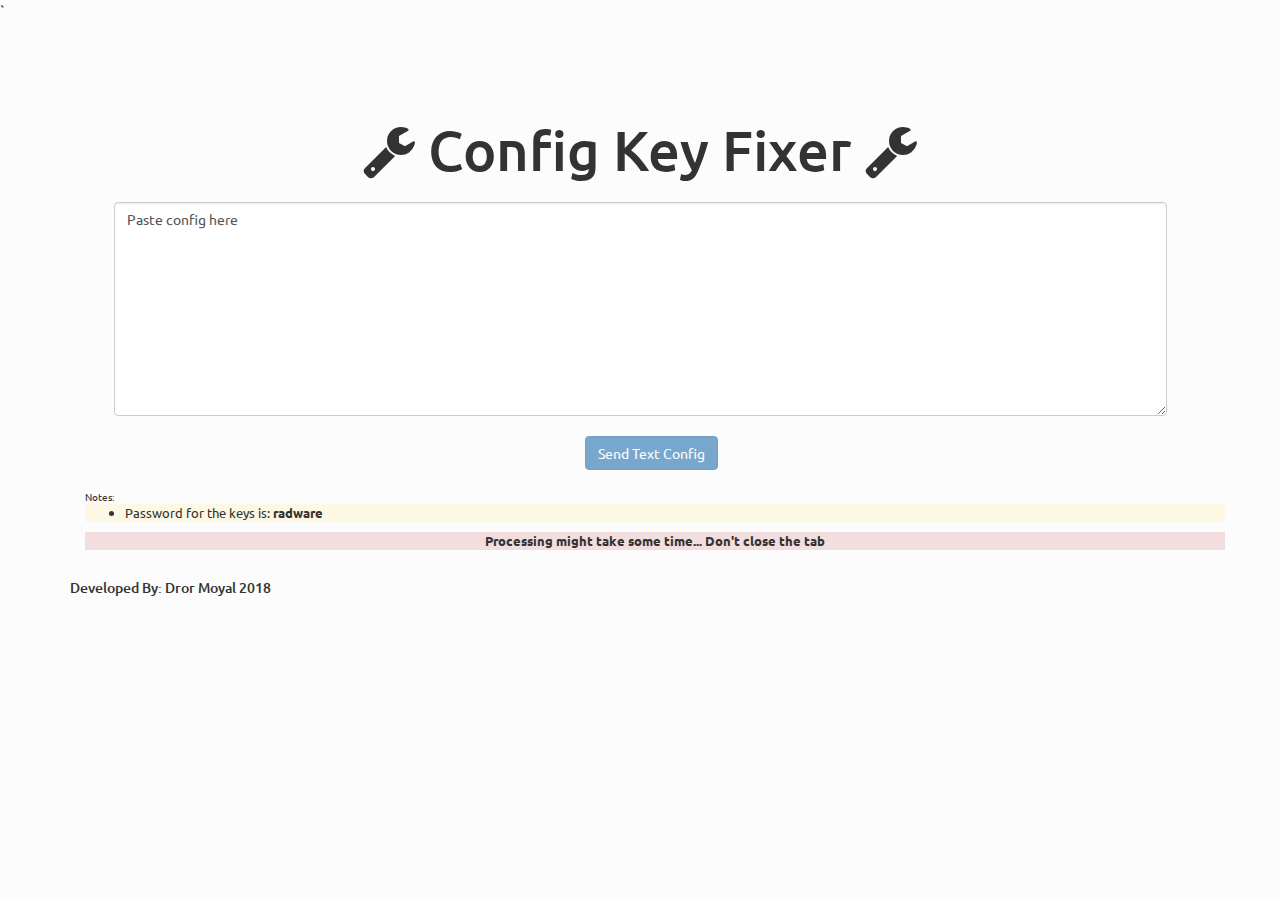
<file: templates/index.html>
<!DOCTYPE html>
<html>
<head>
    <script
            src="https://code.jquery.com/jquery-3.1.1.min.js"
            integrity="sha256-hVVnYaiADRTO2PzUGmuLJr8BLUSjGIZsDYGmIJLv2b8="
            crossorigin="anonymous"></script>
    <link rel="shortcut icon" type="image/x-icon" href="/static/favicon.ico"/>
    `
    <link rel="stylesheet" type="text/css" href="https://maxcdn.bootstrapcdn.com/bootstrap/3.3.6/css/bootstrap.min.css">
    <link rel="stylesheet" href="https://maxcdn.bootstrapcdn.com/font-awesome/4.6.3/css/font-awesome.min.css">
    <link href='https://fonts.googleapis.com/css?family=Ubuntu:400,700' rel='stylesheet' type='text/css'>

    <title>Config Key Fixer</title>
</head>
<body style="font-family: Ubuntu; background-color: #FCFCFC;">
<div class="container">
    <h1 id="header" style="text-align: center; font-size: 4em; margin-top:100px;"><i class="fa fa-wrench"
                                                                                     aria-hidden="true"></i> Config Key
        Fixer <i class="fa fa-wrench" aria-hidden="true"></i></h1>
    <div style="text-align: center; margin:20px;">
        <form class="form-inline" id="uploadText" action="/text_config" method="post" target="_blank">
            <div class="form-group">
                <textarea class="form-control" rows="10" cols="120" id="config" name="textConfig"
                          onclick='firstClick=false; $(this).val("")'>Paste config here</textarea>
                <div style="margin-top: 20px;">
                    <!--<label class="checkbox-inline"><input type="checkbox" id="returnType" value="true" name="tgz">Return config as tgz</label>-->
                    <div style="display: inline-block; width: 20px;"></div>
                    <input class="btn btn-primary btn-md" type="submit" value="Send Text Config" name="submitTextConf"
                           disabled="disabled" id="sendConfig">
                </div>
            </div>
        </form>
    </div>


    <!--<div style="text-align: center; margin:20px;">-->
    <!--<form class="form-inline" id="uploadForm" enctype="multipart/form-data" action="/file_config" method="post" target="_blank">-->
    <!--<div class="form-group">-->
    <!--<label class="control-label">Or Upload archived config:</label>-->
    <!--<input class="form-control" type="file" name="file" id="configFile" accept=".tgz"/>-->
    <!--<input class="btn btn-primary btn-md" type="submit" value="Upload Config" name="submit"  disabled="disabled" id="uploadConfig" style="transition: all .7s ease-in-out;">-->
    <!--</div>-->
    <!--</form>-->
    <!--</div>-->

    <div class="container" style="font-size: 0.7em">
        Notes:
        <ul class="bg-warning">
            <li style="font-size: 1.3em;">Password for the keys is: <strong>radware</strong></li>
            <!--<li style="font-size: 1.3em;">When uploading config use the .tgz file</li>-->
            <!--<li style="font-size: 1.3em;"><strong>TechData files are also accepted and will be returned as config tgz file</strong></li>-->
        </ul>
        <p class="bg-danger" style="text-align: center; font-weight: bold; font-size: 1.3em;">Processing might take
            some time... Don't close the tab</p>
    </div>

    <div id="footer" style="margin-top:20px;">
        <h5>Developed By: Dror Moyal 2018</h5>
    </div>
</div>

<script type="text/javascript">
    //    	var inputFile = document.getElementById('configFile');
    var inputText = document.getElementById('config');

    //    	inputFile.onchange = function(e) {
    //    		if (inputFile.value !== null && inputFile.value !== ""){
    //    			document.getElementById('uploadConfig').removeAttribute("disabled");
    //    		}else{
    //    			document.getElementById('uploadConfig').setAttribute("disabled","disabled");
    //    		}
    //    	};

    inputText.onkeyup = function (e) {
        if (inputText.value !== null && inputText.value !== "") {
            document.getElementById('sendConfig').removeAttribute("disabled");
        } else {
            document.getElementById('sendConfig').setAttribute("disabled", "disabled");
        }
    };

    //    	document.getElementById('uploadForm').onsubmit = function() {
    //    		var fileExt = inputFile.files[0].name.match(/(\.[^.]+)$/g)[0];
    //    		if (fileExt !== ".tgz"){
    //    			alert("Upload tgz files only");
    //    			return false;
    //    		}
    //    		return true;
    //    	}

</script>

</body>
</html>
</file>
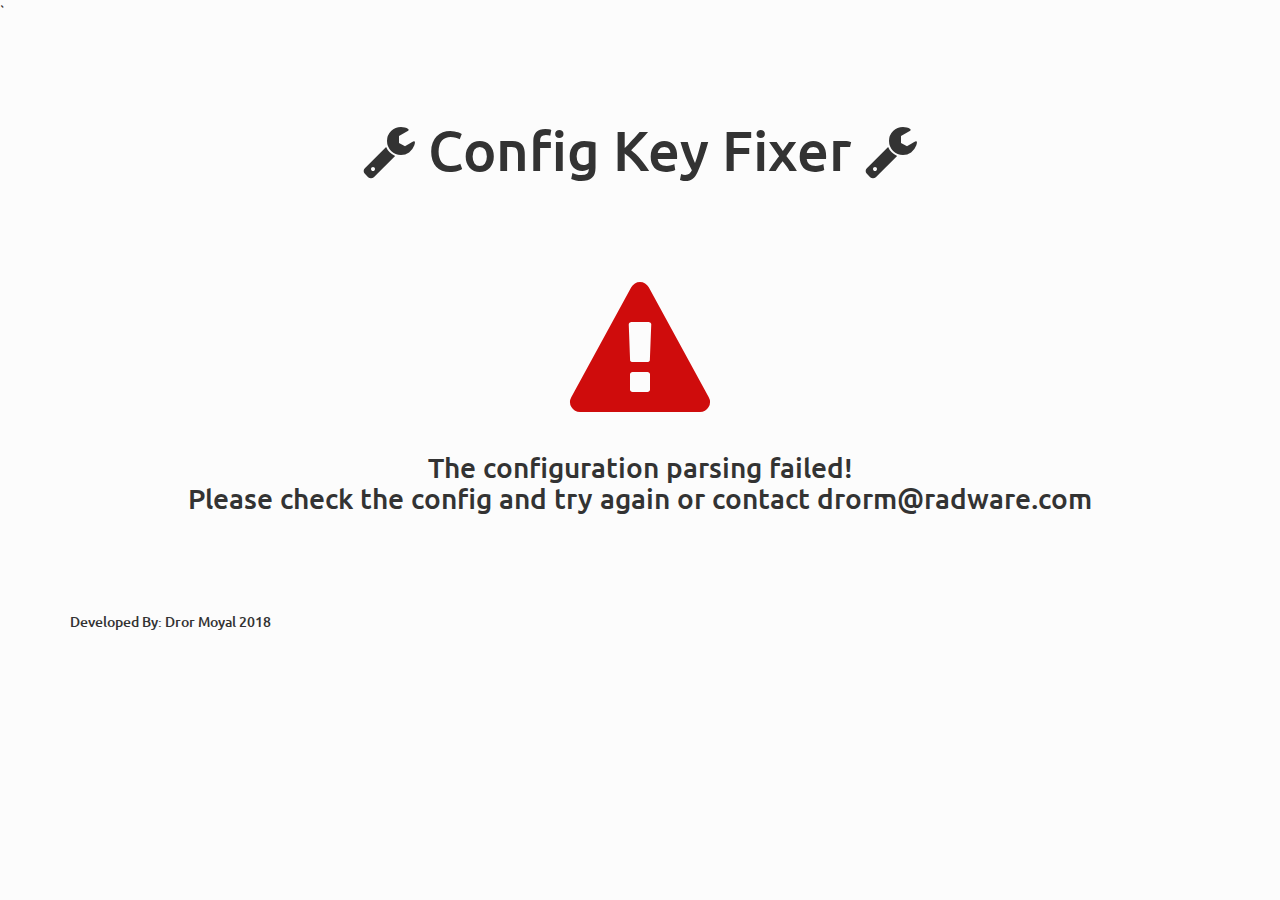
<file: templates/parserErr.html>
<!DOCTYPE html>
<html>
<head>
    <link rel="shortcut icon" type="image/x-icon" href="../static/favicon.ico"/>
    `
    <link rel="stylesheet" type="text/css" href="https://maxcdn.bootstrapcdn.com/bootstrap/3.3.6/css/bootstrap.min.css">
    <link rel="stylesheet" href="https://maxcdn.bootstrapcdn.com/font-awesome/4.6.2/css/font-awesome.min.css">
    <link href='https://fonts.googleapis.com/css?family=Ubuntu:400,700' rel='stylesheet' type='text/css'>

    <title>Config Key Fixer</title>
</head>
<body style="font-family: Ubuntu; background-color: #FCFCFC;">
<div class="container">
    <h1 id="header" style="text-align: center; font-size: 4em; margin-top:100px;"><i class="fa fa-wrench"
                                                                                     aria-hidden="true"></i> Config Key
        Fixer <i class="fa fa-wrench" aria-hidden="true"></i></h1>
    <h1 id="header" style="text-align: center; font-size: 2em; margin-top:100px;"><i class="fa fa-exclamation-triangle"
                                                                                     aria-hidden="true"
                                                                                     style="font-size: 5em; color: #CF0C0C"></i><br><br>
        The configuration parsing failed!<br>
        Please check the config and try again or contact drorm@radware.com</h1>

    <div id="footer" style="margin-top:100px;">
        <h5>Developed By: Dror Moyal 2018</h5>
    </div>
</div>

</body>
</html>
</file>
